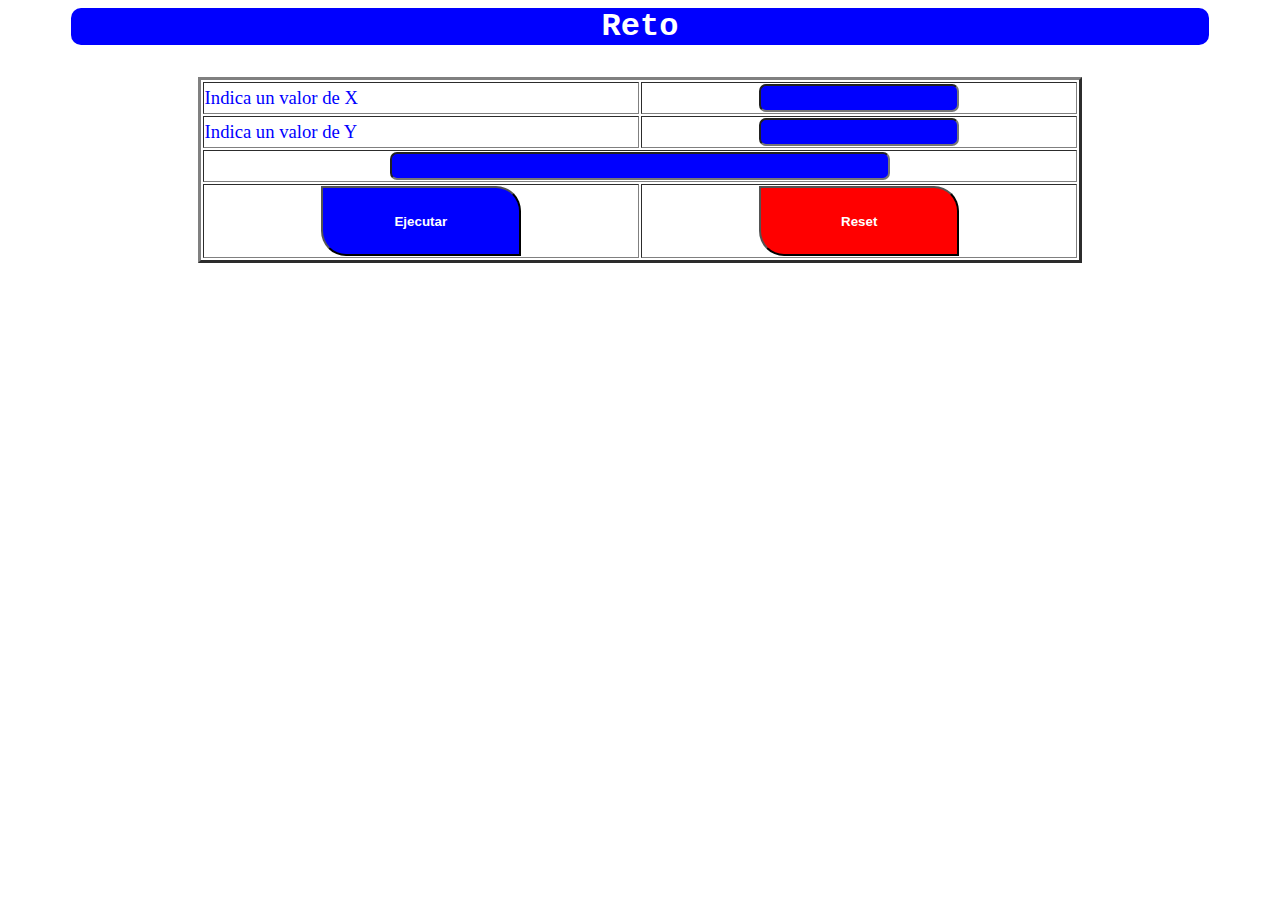
<file: index.html>
<html>
	<head>
		<meta charset="utf-8">
		<title>Reto</title>
		<link href="efectos02.css" rel="stylesheet" type="text/css">
		<script src="prog22_ciclos04.js" type="text/JavaScript"></script>
	</head>
	<body><center>
		<p class="título24">Reto</p>
		<table border="3" width="70%">
			<form name="f_ciclos">
				<tr>
					<td><p>Indica un valor de X</p></td>
					<td align="center"><input name="v1" type="number" class="campo" onclick="campo_v1()" max="10" min="1"></td>
				</tr>
				<tr>
					<td><p>Indica un valor de Y</p></td>
					<td align="center"><input name="v2" type="number" class="campo" onclick="campo_v2()"></td>
				</tr>
				<tr>
					<td colspan="2" align="center"><input name="res" type="text" class="campo" readonly="True" style="width: 500px"></td>
				</tr>
				<tr align="center">
					<td><input name="b_ejecuta" type="button" class="botón" value="Ejecutar" onclick="ejecuta()"></td>
					<td><input name="b_reset" type="reset" class="botón" value="Reset" style="background: red"></td>
				</tr>
			</form>
		</table>
	</center></body>
</html>
</file>
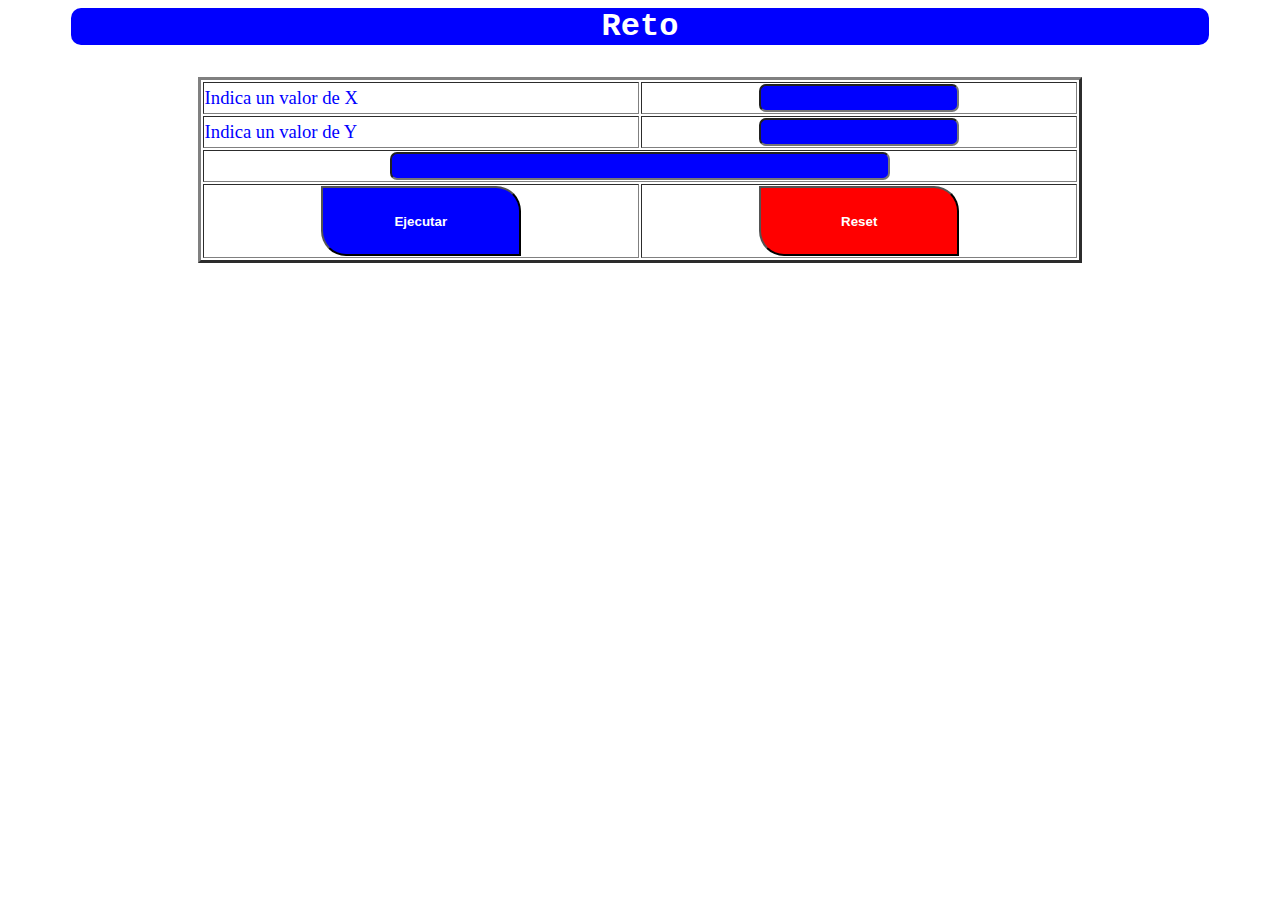
<file: prog22_ciclos04.html>
<html>
	<head>
		<meta charset="utf-8">
		<title>Reto</title>
		<link href="efectos02.css" rel="stylesheet" type="text/css">
		<script src="prog22_ciclos04.js" type="text/JavaScript"></script>
	</head>
	<body><center>
		<p class="título24">Reto</p>
		<table border="3" width="70%">
			<form name="f_ciclos">
				<tr>
					<td><p>Indica un valor de X</p></td>
					<td align="center"><input name="v1" type="number" class="campo" onclick="campo_v1()" max="10" min="1"></td>
				</tr>
				<tr>
					<td><p>Indica un valor de Y</p></td>
					<td align="center"><input name="v2" type="number" class="campo" onclick="campo_v2()"></td>
				</tr>
				<tr>
					<td colspan="2" align="center"><input name="res" type="text" class="campo" readonly="True" style="width: 500px"></td>
				</tr>
				<tr align="center">
					<td><input name="b_ejecuta" type="button" class="botón" value="Ejecutar" onclick="ejecuta()"></td>
					<td><input name="b_reset" type="reset" class="botón" value="Reset" style="background: red"></td>
				</tr>
			</form>
		</table>
	</center></body>
</html>
</file>
<file: efectos02.css>
p{ /*Selector de la etiqueta "p" */
	font-size:14pt;
	color: #0000ff /*código para azul*/;
}

.título24{
	font-size: 24pt;
	background: blue;
	color: white; 
	width: 90%;
	border-radius: 10px;
	font-weight: bold;
	font-family: courier;
}

.título18{
	font-size: 18pt;
	background: blue;
	color: white; 
	width: 70%;
	border-radius: 10px;
	font-weight: bold;
	font-family: courier;
}

.botón{
	font.size: 14pt;
	font-weight: bold;
	color: white;
	background: blue;
	width: 200px;
	height: 70px;
	border-bottom-left-radius: 25px;
	border-top-right-radius: 25px;
}

.botón:hover{
		color: blue;
	background: white;
}

.campo{
	background: blue;
	color: white;
	font-size: 14pt;
	border-radius: 7px;
	font-weight: bold;
	text-align: center;
	width: 200px;
}
</file>
